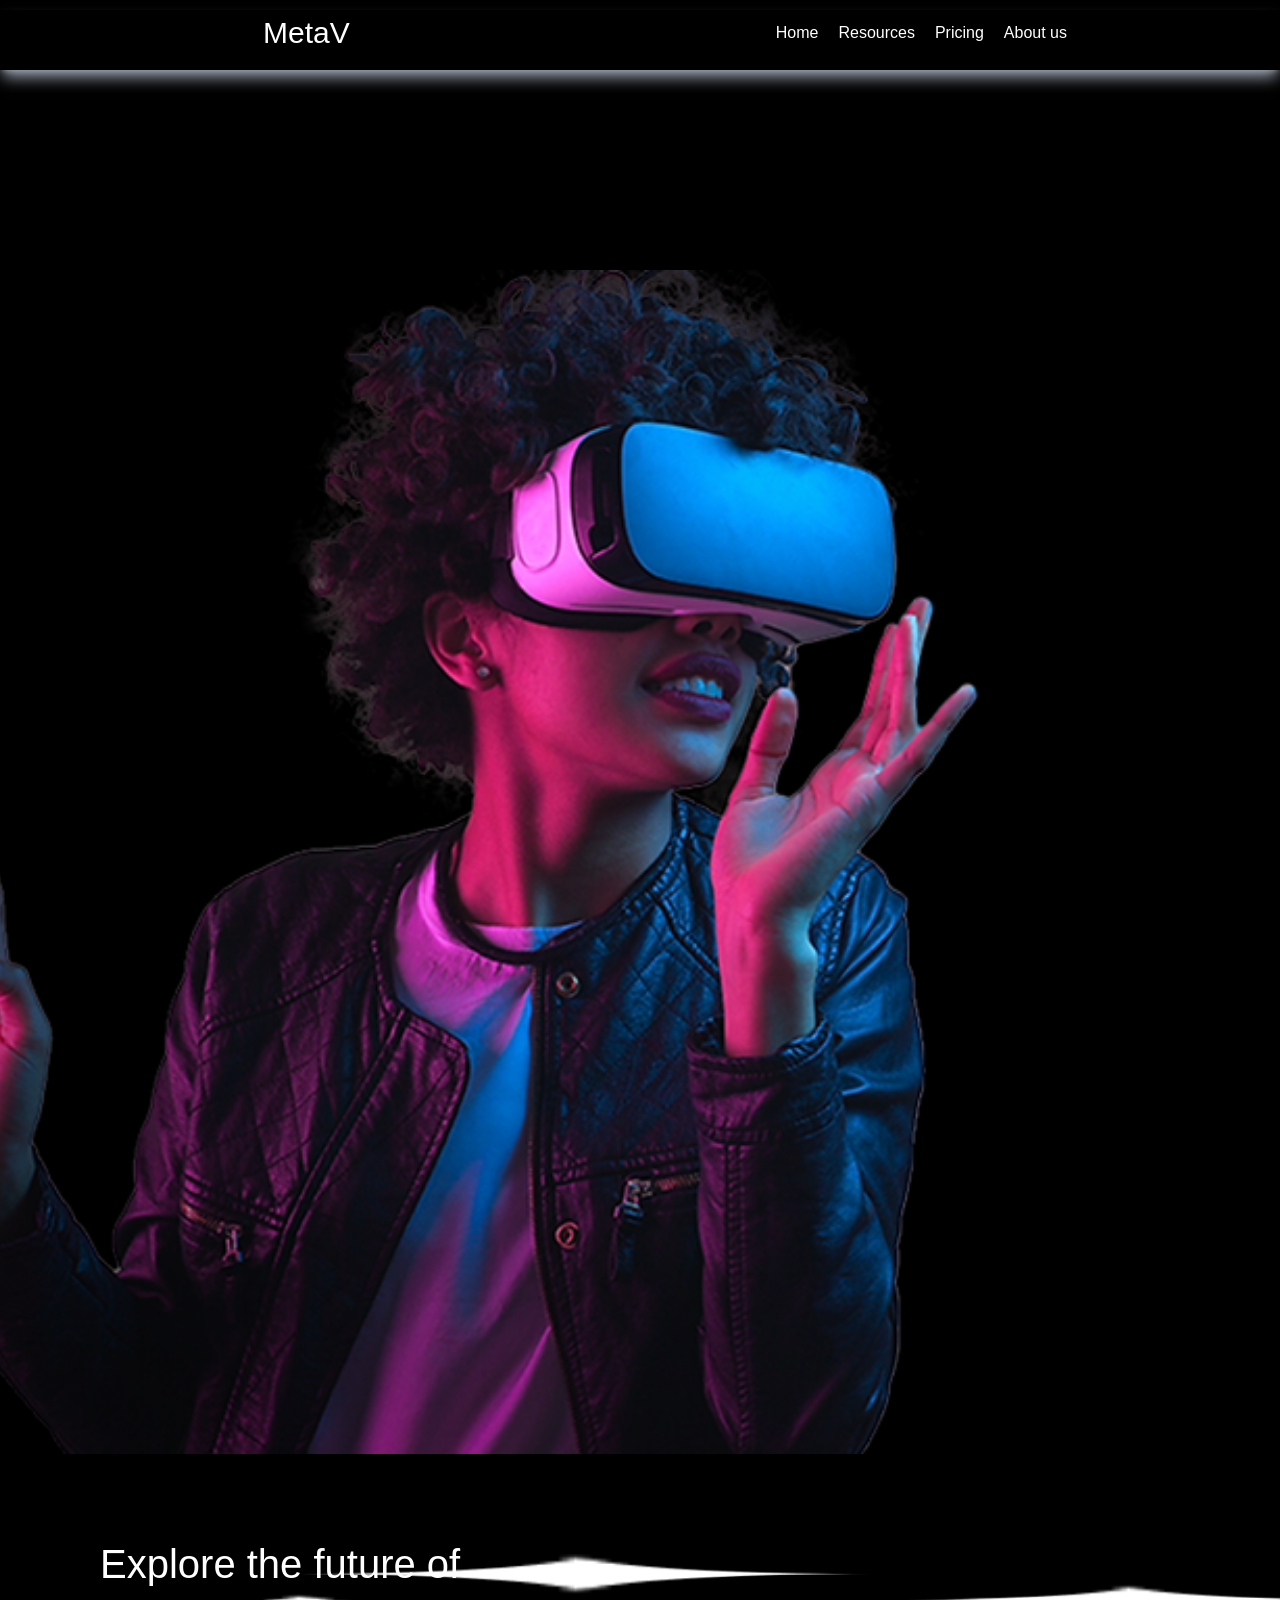
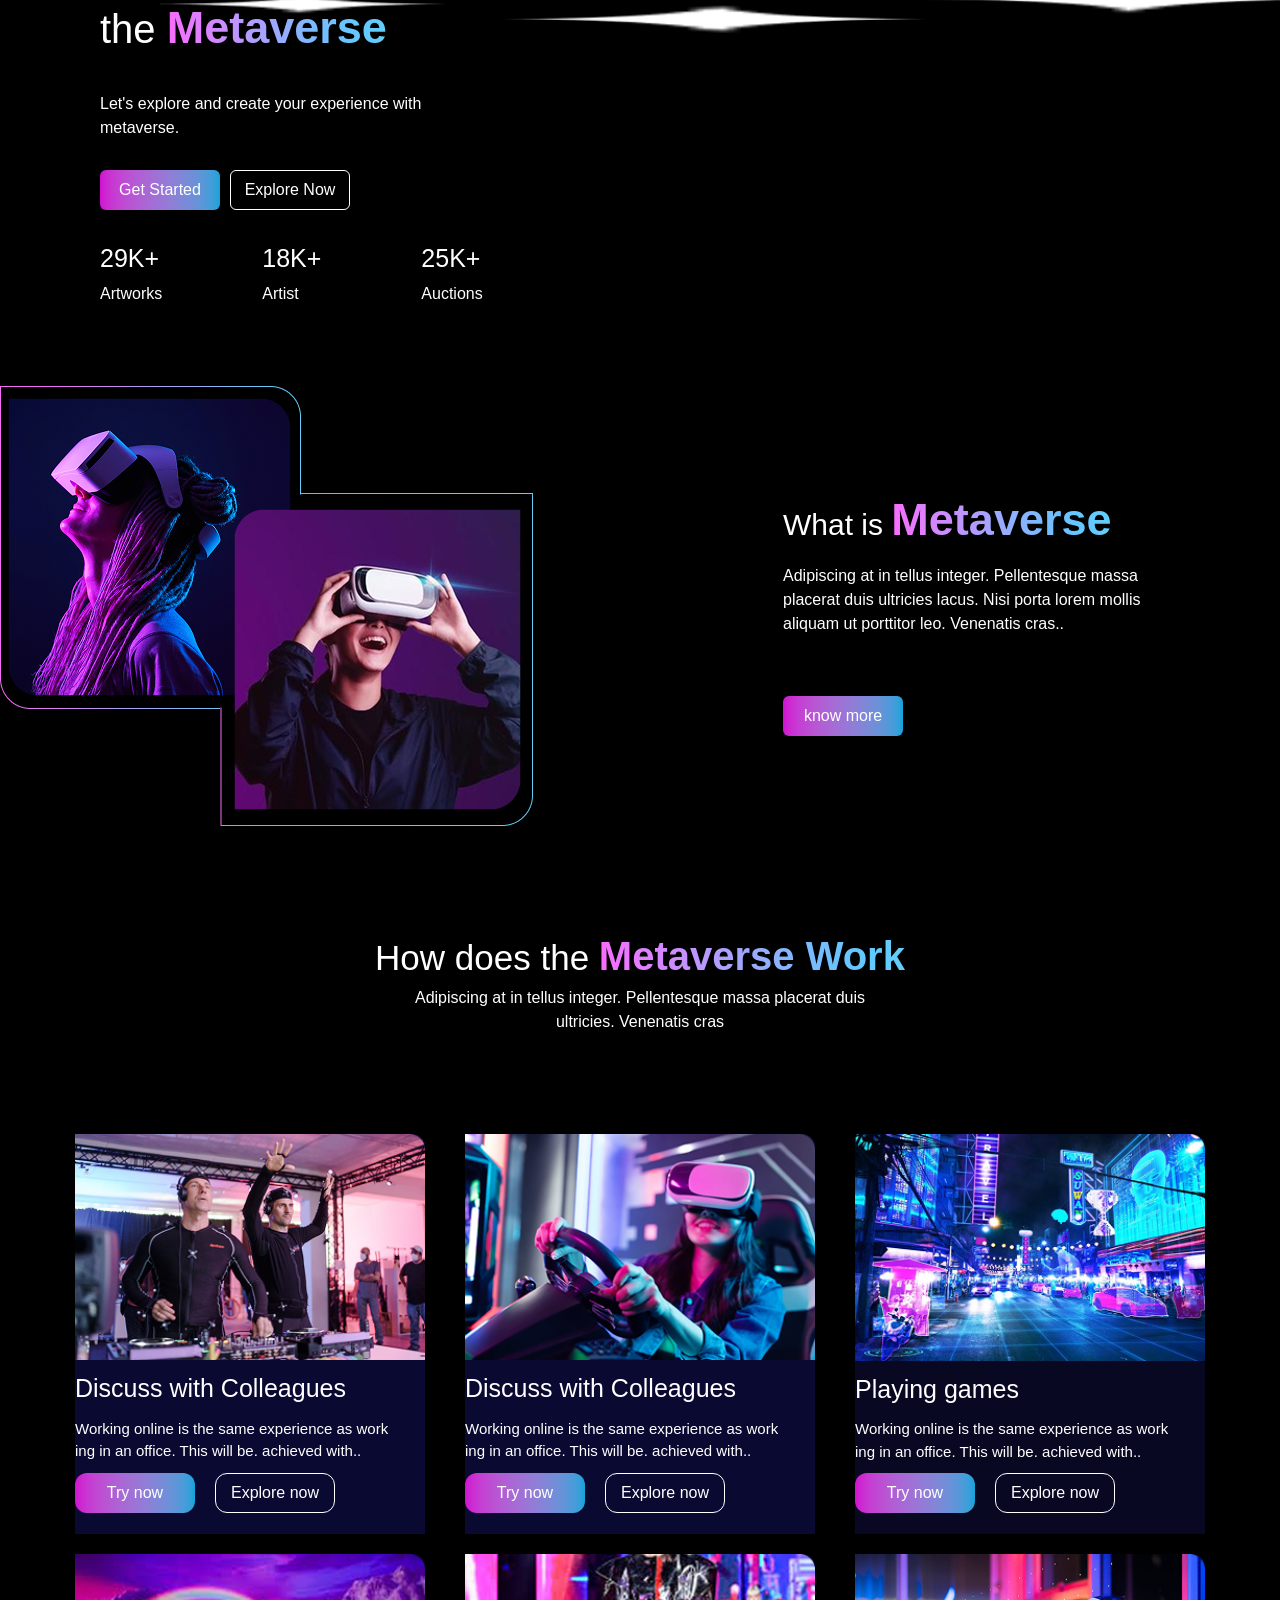
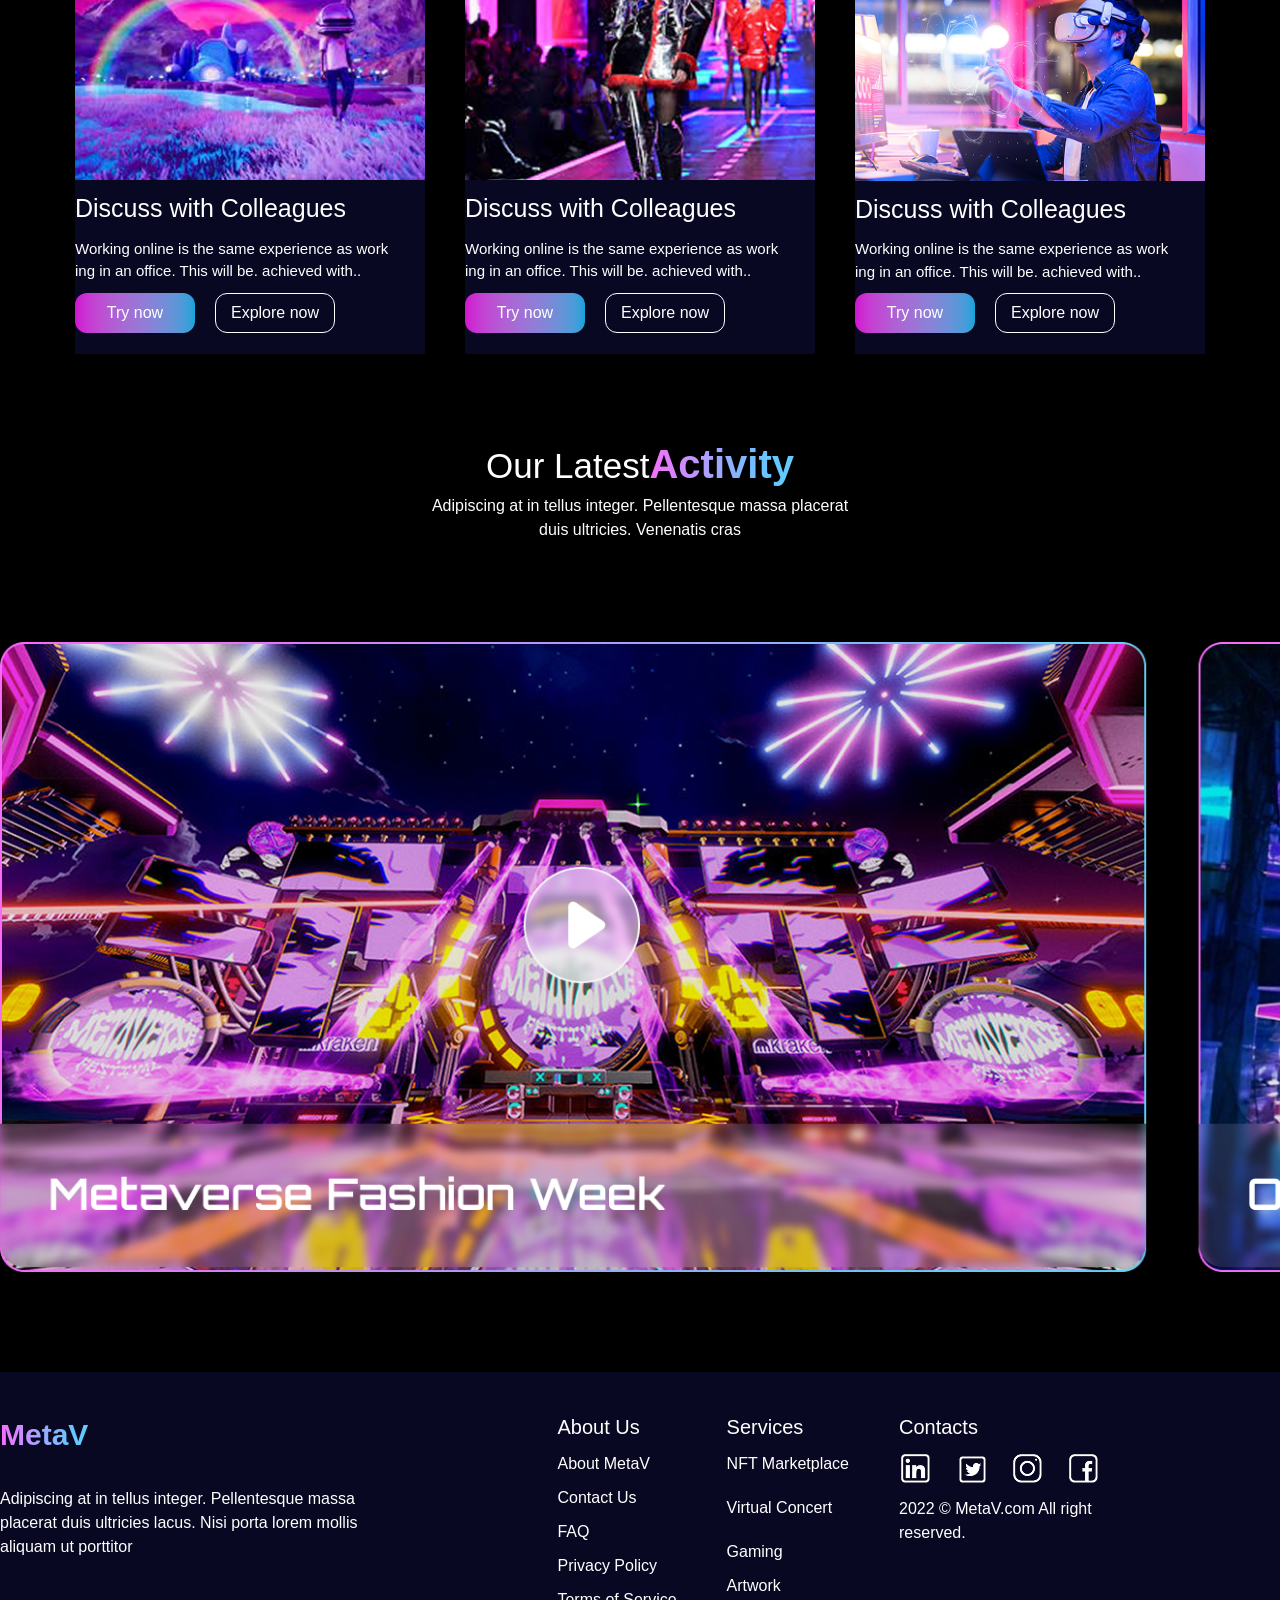
<file: src/index.html>
<!DOCTYPE html>
<html lang="en">
<head>
    <meta charset="UTF-8">
    <meta name="viewport" content="width=device-width, initial-scale=1.0">
    <title>Document</title>
    <link rel="stylesheet" href="/src/output.css">
</head>
<body class="bg-black text-[white] ">
    
   <div class="md:bg-black shadow-lg  shadow-gray-400 h-[60px]">
    <div class="max-w-[1400px] m-auto flex justify-start ml-[50px] md:justify-around items-center mt-[10px]">
        <h1 class="text-white text-[30px]">MetaV</h1>
        <div class="hidden md:flex gap-[20px]">

            <p class="text-white">Home</p>
            <p class="text-white">Resources</p>
            <p class="text-white">Pricing</p>
            <p class="text-white">About us</p>
        </div>
    </div>
    
   </div>
   <div class="max-w-[1400px] m-auto flex flex-col-reverse  md:flex-row md:gap-[300px] md:mt-[200px] md:ml-[100px]">
    <div class="flex flex-col gap-[30px]">
        <h1 class="text-[40px]">Explore the future of <br> the
<span class="bg-linear-to-r/oklch from-[#F86CF8] to-[#64CEF5] bg-clip-text text-transparent font-[700] text-[45px]">Metaverse</span>
</h1>
<p>Let's explore and create your experience with <br> metaverse.</p>
<div class="flex gap-[10px]">
    <button class="bg-linear-to-r from-[#D10ED1] to-[#10A3DA] w-[120px] h-[40px] rounded-md">Get Started</button>
    <button class="border-1 rounded-md w-[120px] h-[40px]">Explore Now</button>
</div>
<div class="flex gap-[100px]">
    <div class="flex flex-col gap-[5px]">
        <h1 class="text-[25px]">29K+</h1>
        <p>Artworks</p>
    </div>
    <div class="flex flex-col gap-[5px]">
        <h1 class="text-[25px]">18K+</h1>
        <p>Artist</p>
    </div>
    <div class="flex flex-col gap-[5px]">
        <h1 class="text-[25px]">25K+</h1>
        <p>Auctions</p>
    </div>
</div>
    </div>
    <img class=" h-[80px] relative left-[60px] top-[100px]" src="/src/Vector (5).png" alt="">
    <img class=" md:relative right-[300px]" src="/src/image 2.png" alt="">
   </div>
   <div class="max-w-[1400px] m-auto flex gap-[150px] mt-[80px]">
<img src="/src/Group 48095505.png" alt="">
<div class="ml-[100px] mt-[100px] flex flex-col gap-[10px]">
    <h1 class="text-[30px]">What is <span class="bg-linear-to-r/oklch from-[#F86CF8] to-[#64CEF5] bg-clip-text text-transparent font-[700] text-[45px]">Metaverse</span> </h1>
<p>Adipiscing at in tellus integer. Pellentesque massa <br> placerat duis ultricies lacus. Nisi porta lorem mollis <br> aliquam ut porttitor leo. Venenatis cras..</p>
 <button class="bg-linear-to-r from-[#D10ED1] to-[#10A3DA] w-[120px] h-[40px] rounded-md mt-[50px]">know more</button>
</div>
   </div>
   <div class="max-w-[1400px] m-auto mt-[100px]">
<h1 class="text-center text-[35px]">How does the <span class="bg-linear-to-r/oklch from-[#F86CF8] to-[#64CEF5] bg-clip-text text-transparent font-[700] text-[40px]">Metaverse Work</span></h1>
<p class="text-center">Adipiscing at in tellus integer. Pellentesque massa placerat duis <br> ultricies. Venenatis cras</p>
 <div class="flex flex-col gap-[20px] items-center mt-[100px]">
    <div class="flex gap-[40px] ">
        <div class="w-[350px] h-[400px] flex flex-col gap-[10px] bg-[#0a0931] rounded-tr-xl ">
            <img src="/src/istock-1354645775jpg-20220210041327 1 (1).png" alt="">
            <h1 class="text-[25px]">Discuss with Colleagues</h1>
            <p class="text-[15px]">Working online is the same experience as work <br> ing in an office. This will be. achieved with..</p>
            <div class="flex flex-gap-[20px]">
                <button class=" bg-linear-to-r from-[#D10ED1] to-[#10A3DA] w-[120px] h-[40px] rounded-xl">Try now</button>
                <button class="border-1 rounded-xl w-[120px] h-[40px] ml-[20px]">Explore now</button>
            </div>
        </div>
        <div class="w-[350px] h-[400px] bg-[#0a0931] rounded-tr-xl flex flex-col gap-[10px]">
            <img src="/src/istock-1354645775jpg-20220210041327 1 (2).png" alt="">
            <h1 class="text-[25px]">Discuss with Colleagues</h1>
            <p class="text-[15px]">Working online is the same experience as work <br> ing in an office. This will be. achieved with..</p>
            <div class="flex flex-gap-[20px]">
                <button class=" bg-linear-to-r from-[#D10ED1] to-[#10A3DA] w-[120px] h-[40px] rounded-xl">Try now</button>
                <button class="border-1 rounded-xl w-[120px] h-[40px] ml-[20px]">Explore now</button>
            </div>
        </div>
        <div class="w-[350px] h-[400px] bg-[#090823] rounded-tr-xl flex flex-col gap-[10px]">
            <img src="/src/istock-1354645775jpg-20220210041327 1 (3).png" alt="">
            <h1 class="text-[25px]">Playing games</h1>
            <p class="text-[15px]">Working online is the same experience as work <br> ing in an office. This will be. achieved with..</p>
            <div class="flex flex-gap-[20px]">
                <button class=" bg-linear-to-r from-[#D10ED1] to-[#10A3DA] w-[120px] h-[40px] rounded-xl">Try now</button>
                <button class="border-1 rounded-xl w-[120px] h-[40px] ml-[20px]">Explore now</button>
            </div>
        </div>
    </div>
    <div class="flex gap-[40px]">
        <div class="w-[350px] h-[400px] bg-[#090823] rounded-tr-xl flex flex-col gap-[10px]">
            <img src="/src/istock-1354645775jpg-20220210041327 1 (4).png" alt="">
            <h1 class="text-[25px]">Discuss with Colleagues</h1>
            <p class="text-[15px]">Working online is the same experience as work <br> ing in an office. This will be. achieved with..</p>
            <div class="flex flex-gap-[20px]">
                <button class=" bg-linear-to-r from-[#D10ED1] to-[#10A3DA] w-[120px] h-[40px] rounded-xl">Try now</button>
                <button class="border-1 rounded-xl w-[120px] h-[40px] ml-[20px]">Explore now</button>
            </div>
        </div>
        <div class="w-[350px] h-[400px] bg-[#090823] rounded-tr-xl flex flex-col gap-[10px]">
            <img src="/src/istock-1354645775jpg-20220210041327 1 (5).png" alt="">
            <h1 class="text-[25px]">Discuss with Colleagues</h1>
            <p class="text-[15px]">Working online is the same experience as work <br> ing in an office. This will be. achieved with..</p>
            <div class="flex flex-gap-[20px]">
                <button class=" bg-linear-to-r from-[#D10ED1] to-[#10A3DA] w-[120px] h-[40px] rounded-xl">Try now</button>
                <button class="border-1 rounded-xl w-[120px] h-[40px] ml-[20px]">Explore now</button>
            </div>
        </div>
        <div class="w-[350px] h-[400px] bg-[#090823] rounded-tr-xl  flex flex-col gap-[10px]">
            <img src="/src/istock-1354645775jpg-20220210041327 1.png" alt="">
            <h1 class="text-[25px]">Discuss with Colleagues</h1>
            <p class="text-[15px]">Working online is the same experience as work <br> ing in an office. This will be. achieved with..</p>
            <div class="flex flex-gap-[20px]">
                <button class=" bg-linear-to-r from-[#D10ED1] to-[#10A3DA] w-[120px] h-[40px] rounded-xl">Try now</button>
                <button class="border-1 rounded-xl w-[120px] h-[40px] ml-[20px]">Explore now</button>
            </div>
        </div>
    </div>
   
 </div>  
</div>
<div class="max-w-[1400px] m-auto mt-[80px]">
    <h1 class="text-center text-[35px]">Our Latest<span class="bg-linear-to-r/oklch from-[#F86CF8] to-[#64CEF5] bg-clip-text text-transparent font-[700] text-[40px]">Activity</span></h1>
    <p class="text-center ">Adipiscing at in tellus integer. Pellentesque massa placerat <br> duis ultricies. Venenatis cras</p>
<img class="mt-[100px]" src="/src/Frame 237749.png" alt="">
</div>
<div class="bg-[#090823] mt-[100px]">
    <div class="max-w-[1400px] m-auto flex gap-[200px] pt-[40px]">
        <div class="flex flex-col gap-[30px]">
            <h1 class="font-[700] text-[30px]"><span class="bg-linear-to-r/oklch from-[#F86CF8] to-[#64CEF5] bg-clip-text text-transparent font-[700]">MetaV</span></h1>
        <p>Adipiscing at in tellus integer. Pellentesque massa <br> placerat duis ultricies lacus. Nisi porta lorem mollis <br> aliquam ut porttitor</p>
        </div>
        <div class="flex gap-[50px]">
            <div class="flex flex-col gap-[10px]">
                <h1 class="text-[20px] font-[500]">About Us</h1>
                <p>
                    About MetaV
                    
                </p>
                <p>
                    Contact Us
                    
                </p>
                <p>
                    
                    FAQ
                </p>
                <p>
                    Privacy Policy
                    
                </p>
                <p>
                    
                    Terms of Service
                </p>
            </div>
            <div class="flex flex-col gap-[10px]">
                <h1 class="text-[20px] font-[500]">Services</h1>
                <p>
                    NFT Marketplace
                    
                    <p>
                    </p>
                    
                    Virtual Concert
                </p>
                <p>
                    
                    Gaming
                </p>
                <p>
                    Artwork
                    
                </p>
                <p>
                    
                    Online Travel
                </p>
            </div>
            <div class="flex flex-col gap-[10px]">
<h1 class="text-[20px] font-[500]">Contacts</h1>
<img src="/src/Frame 237644.png" alt="">
<p>2022 © MetaV.com All right <br> reserved.</p>
            </div>
        </div>
    </div>
</div>
</body>
</html>
</file>
<file: src/output.css>
/*! tailwindcss v4.3.3 | MIT License | https://tailwindcss.com */
@layer properties;
@layer theme, base, components, utilities;
@layer theme {
  :root, :host {
    --font-sans: -apple-system, BlinkMacSystemFont, "Segoe UI", Roboto, "Helvetica Neue",
      "Noto Sans", Arial, sans-serif, "Apple Color Emoji", "Segoe UI Emoji",
      "Segoe UI Symbol", "Noto Color Emoji";
    --font-mono: ui-monospace, SFMono-Regular, Menlo, Monaco, Consolas, "Liberation Mono",
      "Courier New", monospace;
    --color-amber-600: oklch(66.6% 0.179 58.318);
    --color-pink-500: oklch(65.6% 0.241 354.308);
    --color-gray-400: oklch(70.7% 0.022 261.325);
    --color-black: #000;
    --color-white: #fff;
    --radius-md: 0.375rem;
    --radius-xl: 0.75rem;
    --default-font-family: var(--font-sans);
    --default-mono-font-family: var(--font-mono);
  }
}
@layer base {
  *, ::after, ::before, ::backdrop, ::file-selector-button {
    box-sizing: border-box;
    margin: 0;
    padding: 0;
    border: 0 solid;
  }
  html, :host {
    line-height: 1.5;
    -webkit-text-size-adjust: 100%;
    tab-size: 4;
    font-family: var(--default-font-family, -apple-system, BlinkMacSystemFont, "Segoe UI", Roboto, "Helvetica Neue", "Noto Sans", Arial, sans-serif, "Apple Color Emoji", "Segoe UI Emoji", "Segoe UI Symbol", "Noto Color Emoji");
    font-feature-settings: var(--default-font-feature-settings, normal);
    font-variation-settings: var(--default-font-variation-settings, normal);
    -webkit-tap-highlight-color: transparent;
  }
  hr {
    height: 0;
    color: inherit;
    border-top-width: 1px;
  }
  abbr:where([title]) {
    -webkit-text-decoration: underline dotted;
    text-decoration: underline dotted;
  }
  h1, h2, h3, h4, h5, h6 {
    font-size: inherit;
    font-weight: inherit;
  }
  a {
    color: inherit;
    -webkit-text-decoration: inherit;
    text-decoration: inherit;
  }
  b, strong {
    font-weight: bolder;
  }
  code, kbd, samp, pre {
    font-family: var(--default-mono-font-family, ui-monospace, SFMono-Regular, Menlo, Monaco, Consolas, "Liberation Mono", "Courier New", monospace);
    font-feature-settings: var(--default-mono-font-feature-settings, normal);
    font-variation-settings: var(--default-mono-font-variation-settings, normal);
    font-size: 1em;
  }
  small {
    font-size: 80%;
  }
  sub, sup {
    font-size: 75%;
    line-height: 0;
    position: relative;
    vertical-align: baseline;
  }
  sub {
    bottom: -0.25em;
  }
  sup {
    top: -0.5em;
  }
  table {
    text-indent: 0;
    border-color: inherit;
    border-collapse: collapse;
  }
  :-moz-focusring:where(:not(iframe)) {
    outline: auto;
  }
  progress {
    vertical-align: baseline;
  }
  summary {
    display: list-item;
  }
  ol, ul, menu {
    list-style: none;
  }
  img, svg, video, canvas, audio, iframe, embed, object {
    display: block;
    vertical-align: middle;
  }
  img, video {
    max-width: 100%;
    height: auto;
  }
  button, input, select, optgroup, textarea, ::file-selector-button {
    font: inherit;
    font-feature-settings: inherit;
    font-variation-settings: inherit;
    letter-spacing: inherit;
    color: inherit;
    border-radius: 0;
    background-color: transparent;
    opacity: 1;
  }
  :where(select:is([multiple], [size])) optgroup {
    font-weight: bolder;
  }
  :where(select:is([multiple], [size])) optgroup option {
    padding-inline-start: 20px;
  }
  ::file-selector-button {
    margin-inline-end: 4px;
  }
  ::placeholder {
    opacity: 1;
  }
  @supports (not (-webkit-appearance: -apple-pay-button))  or (contain-intrinsic-size: 1px) {
    ::placeholder {
      color: currentcolor;
      @supports (color: color-mix(in lab, red, red)) {
        color: color-mix(in oklab, currentcolor 50%, transparent);
      }
    }
  }
  textarea {
    resize: vertical;
  }
  ::-webkit-search-decoration {
    -webkit-appearance: none;
  }
  ::-webkit-date-and-time-value {
    min-height: 1lh;
    text-align: inherit;
  }
  ::-webkit-datetime-edit {
    display: inline-flex;
  }
  ::-webkit-datetime-edit-fields-wrapper {
    padding: 0;
  }
  ::-webkit-datetime-edit, ::-webkit-datetime-edit-year-field, ::-webkit-datetime-edit-month-field, ::-webkit-datetime-edit-day-field, ::-webkit-datetime-edit-hour-field, ::-webkit-datetime-edit-minute-field, ::-webkit-datetime-edit-second-field, ::-webkit-datetime-edit-millisecond-field, ::-webkit-datetime-edit-meridiem-field {
    padding-block: 0;
  }
  ::-webkit-calendar-picker-indicator {
    line-height: 1;
  }
  :-moz-ui-invalid {
    box-shadow: none;
  }
  button, input:where([type="button"], [type="reset"], [type="submit"]), ::file-selector-button {
    appearance: button;
  }
  ::-webkit-inner-spin-button, ::-webkit-outer-spin-button {
    height: auto;
  }
  [hidden]:where(:not([hidden="until-found"])) {
    display: none !important;
  }
}
@layer utilities {
  .relative {
    position: relative;
  }
  .top-\[100px\] {
    top: 100px;
  }
  .right-\[300px\] {
    right: 300px;
  }
  .left-\[60px\] {
    left: 60px;
  }
  .m-auto {
    margin: auto;
  }
  .mt-\[10px\] {
    margin-top: 10px;
  }
  .mt-\[50px\] {
    margin-top: 50px;
  }
  .mt-\[80px\] {
    margin-top: 80px;
  }
  .mt-\[100px\] {
    margin-top: 100px;
  }
  .mt-\[200px\] {
    margin-top: 200px;
  }
  .ml-\[20px\] {
    margin-left: 20px;
  }
  .ml-\[30px\] {
    margin-left: 30px;
  }
  .ml-\[50px\] {
    margin-left: 50px;
  }
  .ml-\[100px\] {
    margin-left: 100px;
  }
  .block {
    display: block;
  }
  .flex {
    display: flex;
  }
  .hidden {
    display: none;
  }
  .table {
    display: table;
  }
  .h-\[40px\] {
    height: 40px;
  }
  .h-\[60px\] {
    height: 60px;
  }
  .h-\[80px\] {
    height: 80px;
  }
  .h-\[200px\] {
    height: 200px;
  }
  .h-\[400px\] {
    height: 400px;
  }
  .h-\[500px\] {
    height: 500px;
  }
  .w-\[100px\] {
    width: 100px;
  }
  .w-\[120px\] {
    width: 120px;
  }
  .w-\[350px\] {
    width: 350px;
  }
  .max-w-\[1400px\] {
    max-width: 1400px;
  }
  .border-collapse {
    border-collapse: collapse;
  }
  .resize {
    resize: both;
  }
  .flex-col {
    flex-direction: column;
  }
  .flex-col-reverse {
    flex-direction: column-reverse;
  }
  .items-center {
    align-items: center;
  }
  .justify-around {
    justify-content: space-around;
  }
  .justify-start {
    justify-content: flex-start;
  }
  .gap-\[5px\] {
    gap: 5px;
  }
  .gap-\[10px\] {
    gap: 10px;
  }
  .gap-\[20px\] {
    gap: 20px;
  }
  .gap-\[30px\] {
    gap: 30px;
  }
  .gap-\[40px\] {
    gap: 40px;
  }
  .gap-\[50px\] {
    gap: 50px;
  }
  .gap-\[100px\] {
    gap: 100px;
  }
  .gap-\[150px\] {
    gap: 150px;
  }
  .gap-\[200px\] {
    gap: 200px;
  }
  .gap-\[300px\] {
    gap: 300px;
  }
  .justify-self-start {
    justify-self: flex-start;
  }
  .rounded-md {
    border-radius: var(--radius-md);
  }
  .rounded-xl {
    border-radius: var(--radius-xl);
  }
  .rounded-tr-md {
    border-top-right-radius: var(--radius-md);
  }
  .rounded-tr-xl {
    border-top-right-radius: var(--radius-xl);
  }
  .border {
    border-style: var(--tw-border-style);
    border-width: 1px;
  }
  .border-1 {
    border-style: var(--tw-border-style);
    border-width: 1px;
  }
  .bg-\[\#0a0931\] {
    background-color: #0a0931;
  }
  .bg-\[\#090823\] {
    background-color: #090823;
  }
  .bg-\[\#ffffff\] {
    background-color: #ffffff;
  }
  .bg-amber-600 {
    background-color: var(--color-amber-600);
  }
  .bg-black {
    background-color: var(--color-black);
  }
  .bg-linear-to-r {
    --tw-gradient-position: to right;
    @supports (background-image: linear-gradient(in lab, red, red)) {
      --tw-gradient-position: to right in oklab;
    }
    background-image: linear-gradient(var(--tw-gradient-stops));
  }
  .bg-linear-to-r\/oklch {
    --tw-gradient-position: to right;
    @supports (background-image: linear-gradient(in lab, red, red)) {
      --tw-gradient-position: to right in oklch;
    }
    background-image: linear-gradient(var(--tw-gradient-stops));
  }
  .from-\[\#D10ED1\] {
    --tw-gradient-from: #D10ED1;
    --tw-gradient-stops: var(--tw-gradient-via-stops, var(--tw-gradient-position), var(--tw-gradient-from) var(--tw-gradient-from-position), var(--tw-gradient-to) var(--tw-gradient-to-position));
  }
  .from-\[\#F86CF8\] {
    --tw-gradient-from: #F86CF8;
    --tw-gradient-stops: var(--tw-gradient-via-stops, var(--tw-gradient-position), var(--tw-gradient-from) var(--tw-gradient-from-position), var(--tw-gradient-to) var(--tw-gradient-to-position));
  }
  .to-\[\#10A3DA\] {
    --tw-gradient-to: #10A3DA;
    --tw-gradient-stops: var(--tw-gradient-via-stops, var(--tw-gradient-position), var(--tw-gradient-from) var(--tw-gradient-from-position), var(--tw-gradient-to) var(--tw-gradient-to-position));
  }
  .to-\[\#64CEF5\] {
    --tw-gradient-to: #64CEF5;
    --tw-gradient-stops: var(--tw-gradient-via-stops, var(--tw-gradient-position), var(--tw-gradient-from) var(--tw-gradient-from-position), var(--tw-gradient-to) var(--tw-gradient-to-position));
  }
  .bg-clip-text {
    background-clip: text;
  }
  .pt-\[40px\] {
    padding-top: 40px;
  }
  .text-center {
    text-align: center;
  }
  .text-\[15px\] {
    font-size: 15px;
  }
  .text-\[20px\] {
    font-size: 20px;
  }
  .text-\[25px\] {
    font-size: 25px;
  }
  .text-\[30px\] {
    font-size: 30px;
  }
  .text-\[35px\] {
    font-size: 35px;
  }
  .text-\[40px\] {
    font-size: 40px;
  }
  .text-\[45px\] {
    font-size: 45px;
  }
  .font-\[500\] {
    --tw-font-weight: 500;
    font-weight: 500;
  }
  .font-\[700\] {
    --tw-font-weight: 700;
    font-weight: 700;
  }
  .text-\[white\] {
    color: white;
  }
  .text-transparent {
    color: transparent;
  }
  .text-white {
    color: var(--color-white);
  }
  .underline {
    text-decoration-line: underline;
  }
  .shadow-lg {
    --tw-shadow: 0 10px 15px -3px var(--tw-shadow-color, rgb(0 0 0 / 0.1)), 0 4px 6px -4px var(--tw-shadow-color, rgb(0 0 0 / 0.1));
    box-shadow: var(--tw-inset-shadow), var(--tw-inset-ring-shadow), var(--tw-ring-offset-shadow), var(--tw-ring-shadow), var(--tw-shadow);
  }
  .shadow-gray-400 {
    --tw-shadow-color: oklch(70.7% 0.022 261.325);
    @supports (color: color-mix(in lab, red, red)) {
      --tw-shadow-color: color-mix(in oklab, var(--color-gray-400) var(--tw-shadow-alpha), transparent);
    }
  }
  .outline {
    outline-style: var(--tw-outline-style);
    outline-width: 1px;
  }
  @media (width >= 48rem) {
    .md\:relative {
      position: relative;
    }
    .md\:mt-\[200px\] {
      margin-top: 200px;
    }
    .md\:ml-\[100px\] {
      margin-left: 100px;
    }
    .md\:block {
      display: block;
    }
    .md\:flex {
      display: flex;
    }
    .md\:items-center {
      align-items: center;
    }
    .md\:justify-around {
      justify-content: space-around;
    }
    .md\:gap-\[30px\] {
      gap: 30px;
    }
    .md\:bg-black {
      background-color: var(--color-black);
    }
    .md\:text-white {
      color: var(--color-white);
    }
  }
}
@property --tw-border-style {
  syntax: "*";
  inherits: false;
  initial-value: solid;
}
@property --tw-gradient-position {
  syntax: "*";
  inherits: false;
}
@property --tw-gradient-from {
  syntax: "<color>";
  inherits: false;
  initial-value: #0000;
}
@property --tw-gradient-via {
  syntax: "<color>";
  inherits: false;
  initial-value: #0000;
}
@property --tw-gradient-to {
  syntax: "<color>";
  inherits: false;
  initial-value: #0000;
}
@property --tw-gradient-stops {
  syntax: "*";
  inherits: false;
}
@property --tw-gradient-via-stops {
  syntax: "*";
  inherits: false;
}
@property --tw-gradient-from-position {
  syntax: "<length-percentage>";
  inherits: false;
  initial-value: 0%;
}
@property --tw-gradient-via-position {
  syntax: "<length-percentage>";
  inherits: false;
  initial-value: 50%;
}
@property --tw-gradient-to-position {
  syntax: "<length-percentage>";
  inherits: false;
  initial-value: 100%;
}
@property --tw-font-weight {
  syntax: "*";
  inherits: false;
}
@property --tw-shadow {
  syntax: "*";
  inherits: false;
  initial-value: 0 0 #0000;
}
@property --tw-shadow-color {
  syntax: "*";
  inherits: false;
}
@property --tw-shadow-alpha {
  syntax: "<percentage>";
  inherits: false;
  initial-value: 100%;
}
@property --tw-inset-shadow {
  syntax: "*";
  inherits: false;
  initial-value: 0 0 #0000;
}
@property --tw-inset-shadow-color {
  syntax: "*";
  inherits: false;
}
@property --tw-inset-shadow-alpha {
  syntax: "<percentage>";
  inherits: false;
  initial-value: 100%;
}
@property --tw-ring-color {
  syntax: "*";
  inherits: false;
}
@property --tw-ring-shadow {
  syntax: "*";
  inherits: false;
  initial-value: 0 0 #0000;
}
@property --tw-inset-ring-color {
  syntax: "*";
  inherits: false;
}
@property --tw-inset-ring-shadow {
  syntax: "*";
  inherits: false;
  initial-value: 0 0 #0000;
}
@property --tw-ring-inset {
  syntax: "*";
  inherits: false;
}
@property --tw-ring-offset-width {
  syntax: "<length>";
  inherits: false;
  initial-value: 0px;
}
@property --tw-ring-offset-color {
  syntax: "*";
  inherits: false;
  initial-value: #fff;
}
@property --tw-ring-offset-shadow {
  syntax: "*";
  inherits: false;
  initial-value: 0 0 #0000;
}
@property --tw-outline-style {
  syntax: "*";
  inherits: false;
  initial-value: solid;
}
@layer properties {
  @supports ((-webkit-hyphens: none) and (not (margin-trim: inline))) or ((-moz-orient: inline) and (not (color:rgb(from red r g b)))) {
    *, ::before, ::after, ::backdrop {
      --tw-border-style: solid;
      --tw-gradient-position: initial;
      --tw-gradient-from: #0000;
      --tw-gradient-via: #0000;
      --tw-gradient-to: #0000;
      --tw-gradient-stops: initial;
      --tw-gradient-via-stops: initial;
      --tw-gradient-from-position: 0%;
      --tw-gradient-via-position: 50%;
      --tw-gradient-to-position: 100%;
      --tw-font-weight: initial;
      --tw-shadow: 0 0 #0000;
      --tw-shadow-color: initial;
      --tw-shadow-alpha: 100%;
      --tw-inset-shadow: 0 0 #0000;
      --tw-inset-shadow-color: initial;
      --tw-inset-shadow-alpha: 100%;
      --tw-ring-color: initial;
      --tw-ring-shadow: 0 0 #0000;
      --tw-inset-ring-color: initial;
      --tw-inset-ring-shadow: 0 0 #0000;
      --tw-ring-inset: initial;
      --tw-ring-offset-width: 0px;
      --tw-ring-offset-color: #fff;
      --tw-ring-offset-shadow: 0 0 #0000;
      --tw-outline-style: solid;
    }
  }
}
</file>
